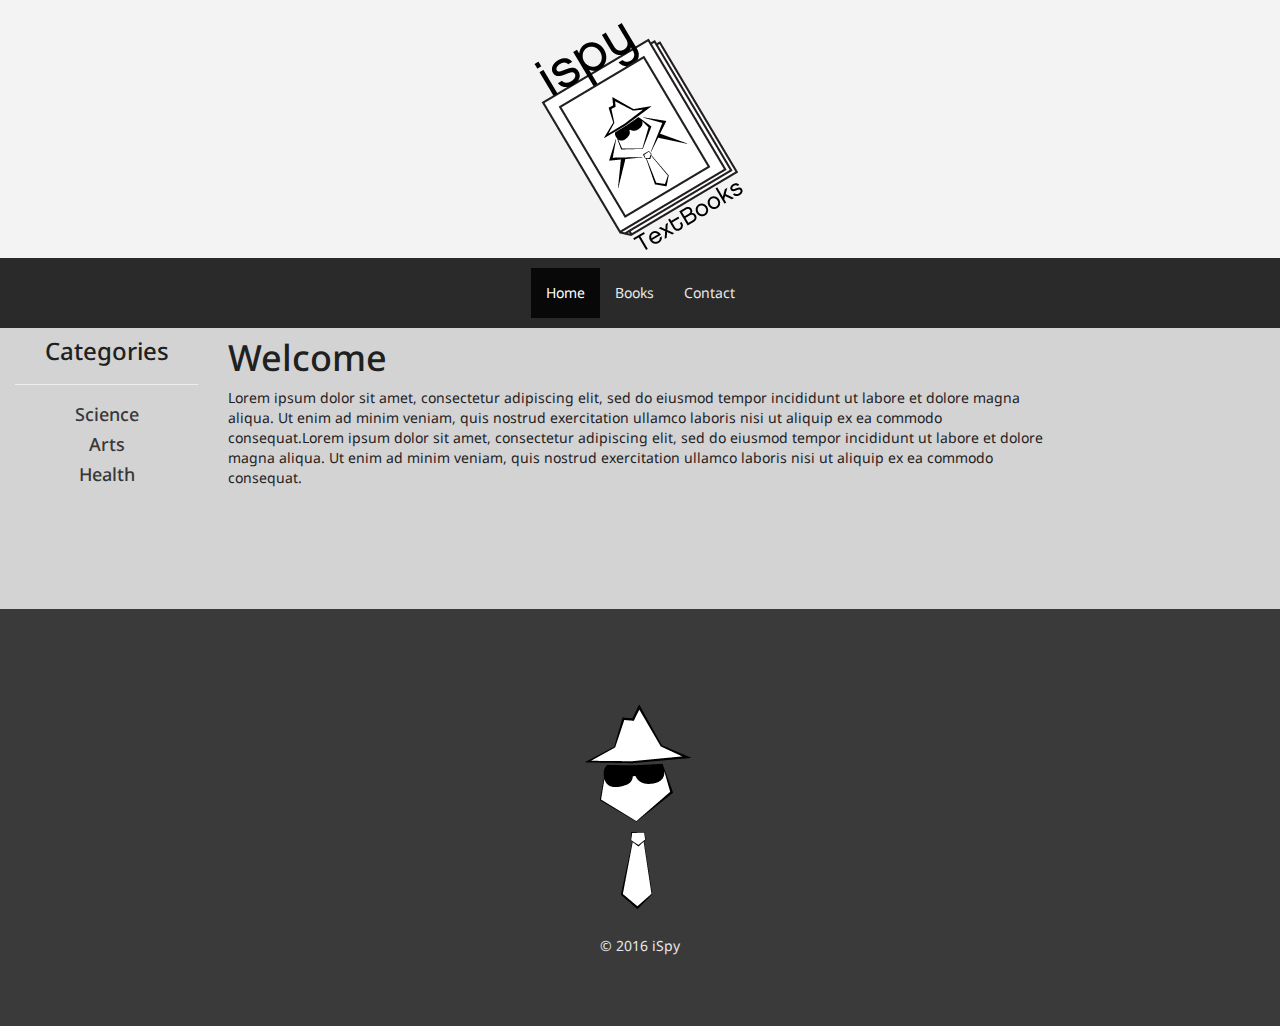
<file: index.html>
<!DOCTYPE html>
<html lang="en">
<head>
  <title>iSpy TextBooks</title>
  <meta charset="utf-8">
  <meta name="viewport" content="width=device-width, initial-scale=1">

  <link rel="stylesheet" href="http://maxcdn.bootstrapcdn.com/bootstrap/3.3.6/css/bootstrap.min.css">

  <link rel="stylesheet" href="style.css">
  <link href='https://fonts.googleapis.com/css?family=Droid+Sans' rel='stylesheet' type='text/css'>


</head>

<body>

<div class="jumbotron">
  <div class="logoCont">
     <div class="brand">
      <a href="index.html"><img src="images/newLogo.png" width="400" height="267 "class= "img-responsive"></a>
    </div>
  <div class="container text-center">
    <h1></h1>      
    <p></p>
  </div>
</div>

<nav class="navbar navbar-inverse">
  <div class="container-fluid">
    <div class="navbar-header">
      <button type="button" class="navbar-toggle" data-toggle="collapse" data-target="#myNavbar">
        <span class="icon-bar"></span>
        <span class="icon-bar"></span>
        <span class="icon-bar"></span>                        
      </button>
     
    </div>
    <div class="collapse navbar-collapse" id="myNavbar">
      <ul class="nav navbar-nav">
        <li class="active"><a href="index.html">Home</a></li>
        <li><a href="books.html">Books</a></li>
        <li><a href="contactus.html">Contact</a></li>
    
      </ul>
      <ul class="nav navbar-nav navbar-right">
      
      </ul>
    </div>
  </div>
</nav>
</div>


  
<div class="container-fluid text-center">    
 
  <div class="row content">
    <div class="col-sm-2 sidenav">
      <h3>Categories</h3>
      <hr>
 
      <h4><a href="#">Science</a></h4>
      <h4><a href="#">Arts</a></h4>
      <h4><a href="#">Health</a></h4>
    </div>
    <div class="col-sm-8 text-left"> 
      <h1>Welcome</h1>
      <p>Lorem ipsum dolor sit amet, consectetur adipiscing elit, sed do eiusmod tempor incididunt ut labore et dolore magna aliqua. Ut enim ad minim veniam, quis nostrud exercitation ullamco laboris nisi ut aliquip ex ea commodo consequat.Lorem ipsum dolor sit amet, consectetur adipiscing elit, sed do eiusmod tempor incididunt ut labore et dolore magna aliqua. Ut enim ad minim veniam, quis nostrud exercitation ullamco laboris nisi ut aliquip ex ea commodo consequat.</p>
   
      <h3></h3>
      <p></p>
    </div>


</div>

<!--
<div class="container bg-3 text-center">    
  
  <div class="row">
    <div class="col-sm-3">
      
      <img src="http://placehold.it/150x80?text=IMAGE" class="img-responsive" alt="Image">
      <p>Some text.</p>
    </div>
    <div class="col-sm-3"> 
      <img src="http://placehold.it/150x80?text=IMAGE" class="img-responsive" class="img-rounded" alt="Image">
      <p>Some text.</p>
    </div>
    <div class="col-sm-3"> 
      <img src="http://placehold.it/150x80?text=IMAGE" class="img-responsive" alt="Image">
      <p>Some text.</p>

    </div>
    <div class="col-sm-3">
       <img src="http://placehold.it/150x80?text=IMAGE" class="img-responsive" alt="Image">
      <p>Some text.</p> 
    </div>
     <div class="col-sm-3">
       <img src="http://placehold.it/150x80?text=IMAGE" class="img-responsive" alt="Image">
      <p>Some text.</p> 
    </div>
  </div>
  


  </div>
</div>
-->

    <div class="col-sm-2 sidenav">
    
    </div>
  </di>
</div>


  <footer class="navbar-bottom text-center">
    <div class="footLogo">
      <img src="images/footLogo.png" "class= img-responsive">
    </div>
    <p class="footText">&copy; 2016 iSpy</p>
  </footer>

  <script src="app.js"></script>


  <script src="https://ajax.googleapis.com/ajax/libs/jquery/1.12.0/jquery.min.js"></script>
  <script src="http://maxcdn.bootstrapcdn.com/bootstrap/3.3.6/js/bootstrap.min.js"></script>

</body>
</html>
</file>
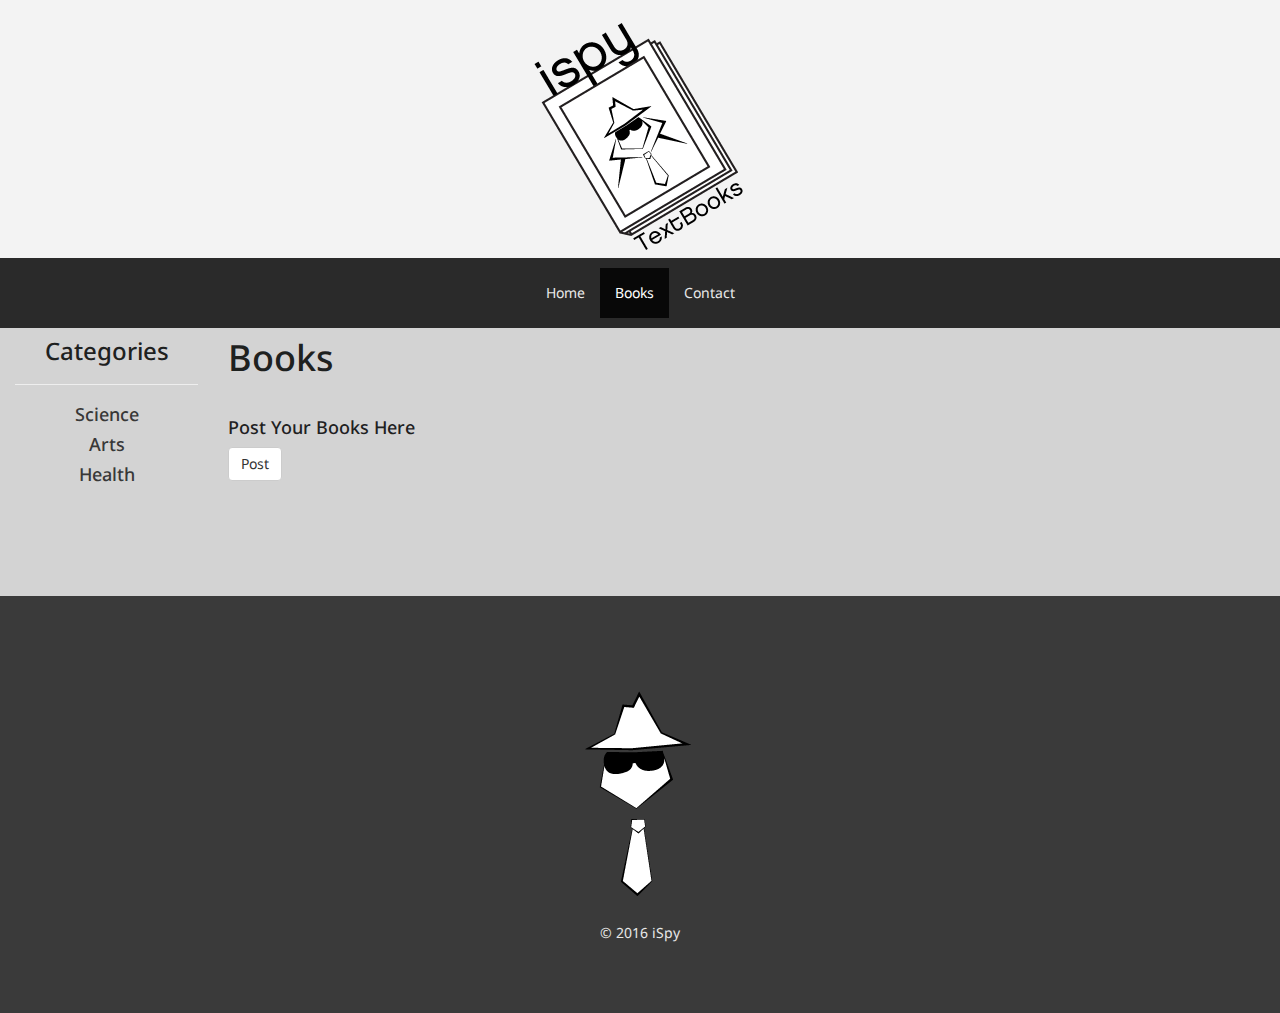
<file: books.html>
<!DOCTYPE html>
<html lang="en">
<head>
  <title>Textbook Store</title>
  <meta charset="utf-8">
  <meta name="viewport" content="width=device-width, initial-scale=1">

  <link rel="stylesheet" href="http://maxcdn.bootstrapcdn.com/bootstrap/3.3.6/css/bootstrap.min.css">

  <link rel="stylesheet" href="style.css">
  <link href='https://fonts.googleapis.com/css?family=Droid+Sans' rel='stylesheet' type='text/css'>

 
</head>

<body>

<div class="jumbotron">
  <div class="logoCont">
     <div class="brand">
      <a href="index.html"><img src="images/newLogo.png" width="400" height="267"class= "img-responsive"></a>
    </div>
  <div class="container text-center">
    <h1></h1>      
    <p></p>
  </div>
</div>

<nav class="navbar navbar-inverse">
  <div class="container-fluid">
    <div class="navbar-header">
      <button type="button" class="navbar-toggle" data-toggle="collapse" data-target="#myNavbar">
        <span class="icon-bar"></span>
        <span class="icon-bar"></span>
        <span class="icon-bar"></span>                        
      </button>
     
    </div>
    <div class="collapse navbar-collapse" id="myNavbar">
      <ul class="nav navbar-nav">
        <li><a href="index.html">Home</a></li>
        <li class="active"><a href="books.html">Books</a></li>
        <li><a href="contactus.html">Contact</a></li>
    
      </ul>
      <ul class="nav navbar-nav navbar-right">
      
      </ul>
    </div>
  </div>
</nav>
</div>


  
<div class="container-fluid text-center">    
 
  <div class="row content">
    <div class="col-sm-2 sidenav">
      <h3>Categories</h3>
      <hr>
 
      <h4><a href="#">Science</a></h4>
      <h4><a href="#">Arts</a></h4>
      <h4><a href="#">Health</a></h4>
    </div>
    <div class="col-sm-8 text-left"> 
      <h1>Books</h1>
      <p></p>
      <br>
      <h4>Post Your Books Here</h4>
      <div class="post">
        <button type="button" class="btn btn-default">Post</button>
      </div>
   
      
      <p></p>
    </div>


</div>


<!--
<div class="container bg-3 text-center">    
  
  <div class="row">
    <div class="col-sm-3">
      
      <img src="http://placehold.it/150x80?text=IMAGE" class="img-responsive" alt="Image">
      <p>Some text.</p>
    </div>
    <div class="col-sm-3"> 
      <img src="http://placehold.it/150x80?text=IMAGE" class="img-responsive" class="img-rounded" alt="Image">
      <p>Some text.</p>
    </div>
    <div class="col-sm-3"> 
      <img src="http://placehold.it/150x80?text=IMAGE" class="img-responsive" alt="Image">
      <p>Some text.</p>

    </div>
    <div class="col-sm-3">
       <img src="http://placehold.it/150x80?text=IMAGE" class="img-responsive" alt="Image">
      <p>Some text.</p> 
    </div>
     <div class="col-sm-3">
       <img src="http://placehold.it/150x80?text=IMAGE" class="img-responsive" alt="Image">
      <p>Some text.</p> 
    </div>
  </div>
  


  </div>
</div>
-->

    <div class="col-sm-2 sidenav">
    
    </div>
  </di>
</div>


  <footer class="navbar-bottom text-center">
    <div class="footLogo">
      <img src="images/footLogo.png" "class= img-responsive">
    </div>
    <p class="footText">&copy; 2016 iSpy</p>
  </footer>

 <script src="app.js"></script>


  <script src="https://ajax.googleapis.com/ajax/libs/jquery/1.12.0/jquery.min.js"></script>
  <script src="http://maxcdn.bootstrapcdn.com/bootstrap/3.3.6/js/bootstrap.min.js"></script>

</body>
</html>
</file>
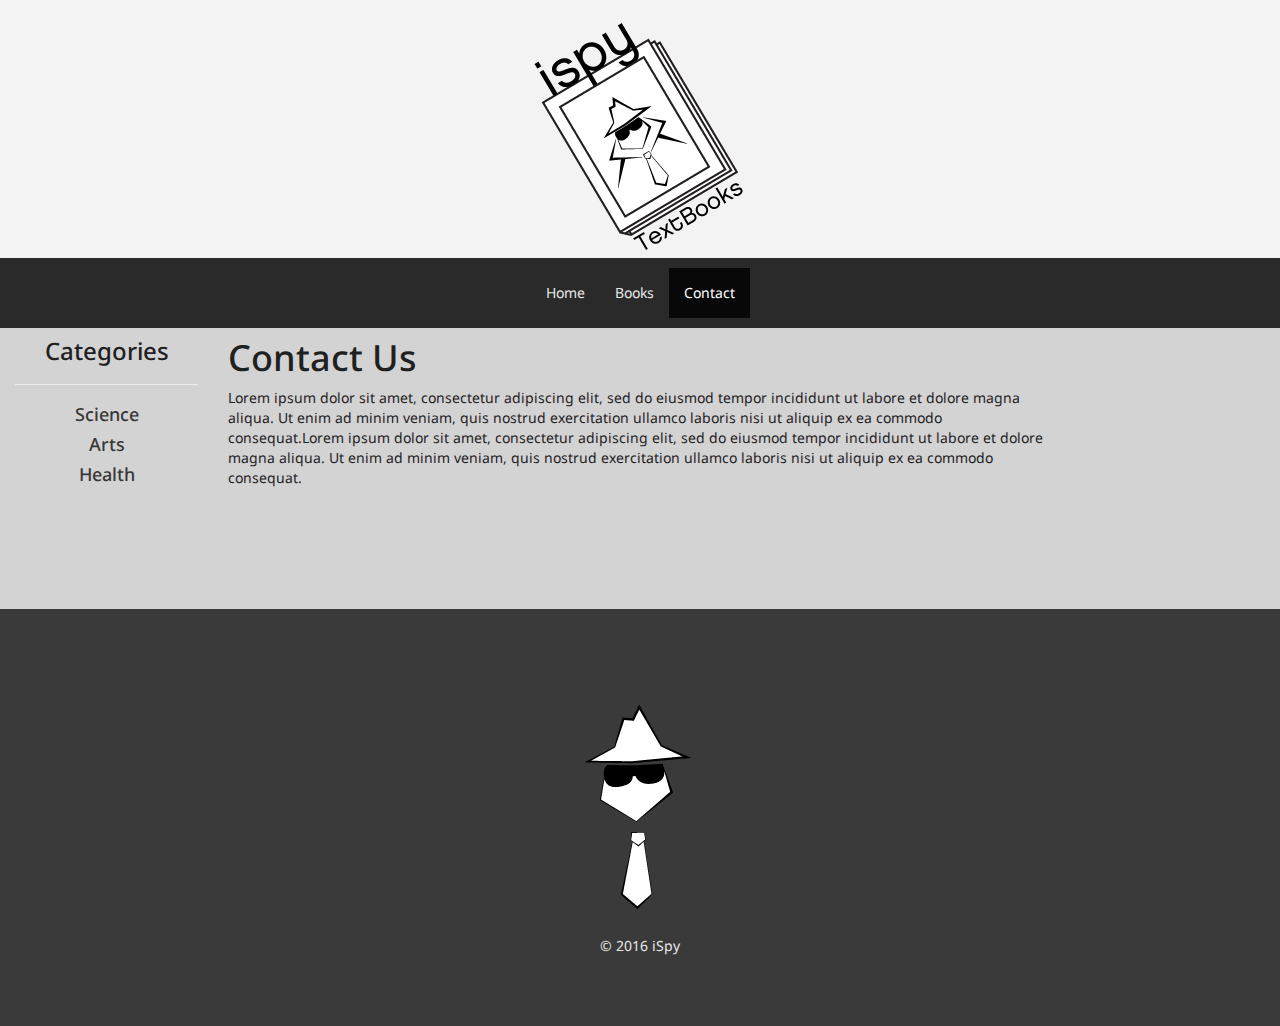
<file: contactus.html>
<!DOCTYPE html>
<html lang="en">
<head>
  <title>Contact Us</title>
  <meta charset="utf-8">
  <meta name="viewport" content="width=device-width, initial-scale=1">

  <link rel="stylesheet" href="http://maxcdn.bootstrapcdn.com/bootstrap/3.3.6/css/bootstrap.min.css">

  <link rel="stylesheet" href="style.css">
  <link href='https://fonts.googleapis.com/css?family=Droid+Sans' rel='stylesheet' type='text/css'>


</head>

<body>

<div class="jumbotron">
  <div class="logoCont">
     <div class="brand">
      <a href="index.html"><img src="images/newLogo.png" width="400" height="267 "class= "img-responsive"></a>
    </div>
  <div class="container text-center">
    <h1></h1>      
    <p></p>
  </div>
</div>

<nav class="navbar navbar-inverse">
  <div class="container-fluid">
    <div class="navbar-header">
      <button type="button" class="navbar-toggle" data-toggle="collapse" data-target="#myNavbar">
        <span class="icon-bar"></span>
        <span class="icon-bar"></span>
        <span class="icon-bar"></span>                        
      </button>
     
    </div>
    <div class="collapse navbar-collapse" id="myNavbar">
      <ul class="nav navbar-nav">
        <li><a href="index.html">Home</a></li>
        <li><a href="books.html">Books</a></li>
        <li class="active"><a href="contactus.html">Contact</a></li>
    
      </ul>
      <ul class="nav navbar-nav navbar-right">
      
      </ul>
    </div>
  </div>
</nav>
</div>


  
<div class="container-fluid text-center">    
 
  <div class="row content">
    <div class="col-sm-2 sidenav">
      <h3>Categories</h3>
      <hr>
 
      <h4><a href="#">Science</a></h4>
      <h4><a href="#">Arts</a></h4>
      <h4><a href="#">Health</a></h4>
    </div>
    <div class="col-sm-8 text-left"> 
      <h1>Contact Us</h1>
      <p>Lorem ipsum dolor sit amet, consectetur adipiscing elit, sed do eiusmod tempor incididunt ut labore et dolore magna aliqua. Ut enim ad minim veniam, quis nostrud exercitation ullamco laboris nisi ut aliquip ex ea commodo consequat.Lorem ipsum dolor sit amet, consectetur adipiscing elit, sed do eiusmod tempor incididunt ut labore et dolore magna aliqua. Ut enim ad minim veniam, quis nostrud exercitation ullamco laboris nisi ut aliquip ex ea commodo consequat.</p>
   
      <h3></h3>
      <p></p>
    </div>


</div>

<!--
<div class="container bg-3 text-center">    
  
  <div class="row">
    <div class="col-sm-3">
      
      <img src="http://placehold.it/150x80?text=IMAGE" class="img-responsive" alt="Image">
      <p>Some text.</p>
    </div>
    <div class="col-sm-3"> 
      <img src="http://placehold.it/150x80?text=IMAGE" class="img-responsive" class="img-rounded" alt="Image">
      <p>Some text.</p>
    </div>
    <div class="col-sm-3"> 
      <img src="http://placehold.it/150x80?text=IMAGE" class="img-responsive" alt="Image">
      <p>Some text.</p>

    </div>
    <div class="col-sm-3">
       <img src="http://placehold.it/150x80?text=IMAGE" class="img-responsive" alt="Image">
      <p>Some text.</p> 
    </div>
     <div class="col-sm-3">
       <img src="http://placehold.it/150x80?text=IMAGE" class="img-responsive" alt="Image">
      <p>Some text.</p> 
    </div>
  </div>
  


  </div>
</div>
-->

    <div class="col-sm-2 sidenav">
    
    </div>
  </di>
</div>


  <footer class="navbar-bottom text-center">
    <div class="footLogo">
      <img src="images/footLogo.png" "class= img-responsive">
    </div>
    <p class="footText">&copy; 2016 iSpy</p>
  </footer>

  <script src="app.js"></script>


  <script src="https://ajax.googleapis.com/ajax/libs/jquery/1.12.0/jquery.min.js"></script>
  <script src="http://maxcdn.bootstrapcdn.com/bootstrap/3.3.6/js/bootstrap.min.js"></script>

</body>
</html>
</file>
<file: style.css>
/*remove navbar's default margin-bottom and rounded borders*/

body {
  background-color: #D3D3D3;
  font-family: 'Droid Sans', sans-serif;
}
.logoCont {
  position: relative;
  width:100%;  
}

h1, h3, h4 {
  
  color: #1E211F;
}

p {
  color: #1E211F;
}

.brand {
  margin-top: -48px;  
   position: absolute;
    left: 50%;
    margin-left: -200px !important;  /* 50% of your logo width */
    display: block;
  
}

.img-responsive {
  width: 100%;
}


/* Remove the jumbotron's default bottom margin */ 
.jumbotron {
   margin-bottom: 0;
   height: 280px;
   background-color: #F3F3F3;
}
.navbar {
	margin-bottom: 0;
	border-radius: 0;
  border-style: none;
  background-color: #2A2A2A;

  
}

.nav.navbar-nav li a {
    color: #E8E8E8;
}

.nav.navbar-nav li a:hover {
    color: #4B9D86;
    text-decoration: none;
}

.nav.navbar-nav li a:active {
    color: #8DFCD7;
    text-decoration: none;
}

a:link {
    color: #383838;
    text-decoration: none;
}


a:visited {
    color: #383838;
    text-decoration: none;
}


a:hover {
    color: #4B9D86;
    text-decoration: none;
}


a:active {
    color: #8DFCD7;
    text-decoration: none;
}



@media (min-width: 768px){
.navbar-nav{
    margin: 0 auto;
    padding-top: 10px;
    display: table;
    table-layout: fixed;
    float:none;
}
}

.navbar-inverse {
  margin-top: 190px;
}


/*set height of grid so .sidenav can be 100% (adjust as needed)*/

.row.content {
  background-color: ;
}

/*set gray background color and 100% height*/
/*
.sidenav{
	padding-top: 20px;
	background-color: ;
	height: 100%;

}
*/

/*set black background color, white text and some padding*/

/* centered columns styles */
.row-centered {
    text-align:center;
}
.col-centered {
    display:inline-block;
    float:none;
    /* reset the text-align */
    text-align:left;
    /* inline-block space fix */
    margin-right:-4px;
}

.navbar-bottom {
	background-color: #3A3A3A;
	padding: 60px;
  min-height: 180px;
  margin-top: 100px;
}

/*on small screens, set height to "auto" for sidenav and grid*/

@media screen and (max-width: 767px) {
	.sidenav{
		height: auto;
		padding: 15px;
    margin-top: 180px;


	}
	.row.content {
		height:auto;

	}
}

.footText {
  color: #E8E8E8
}
</file>
